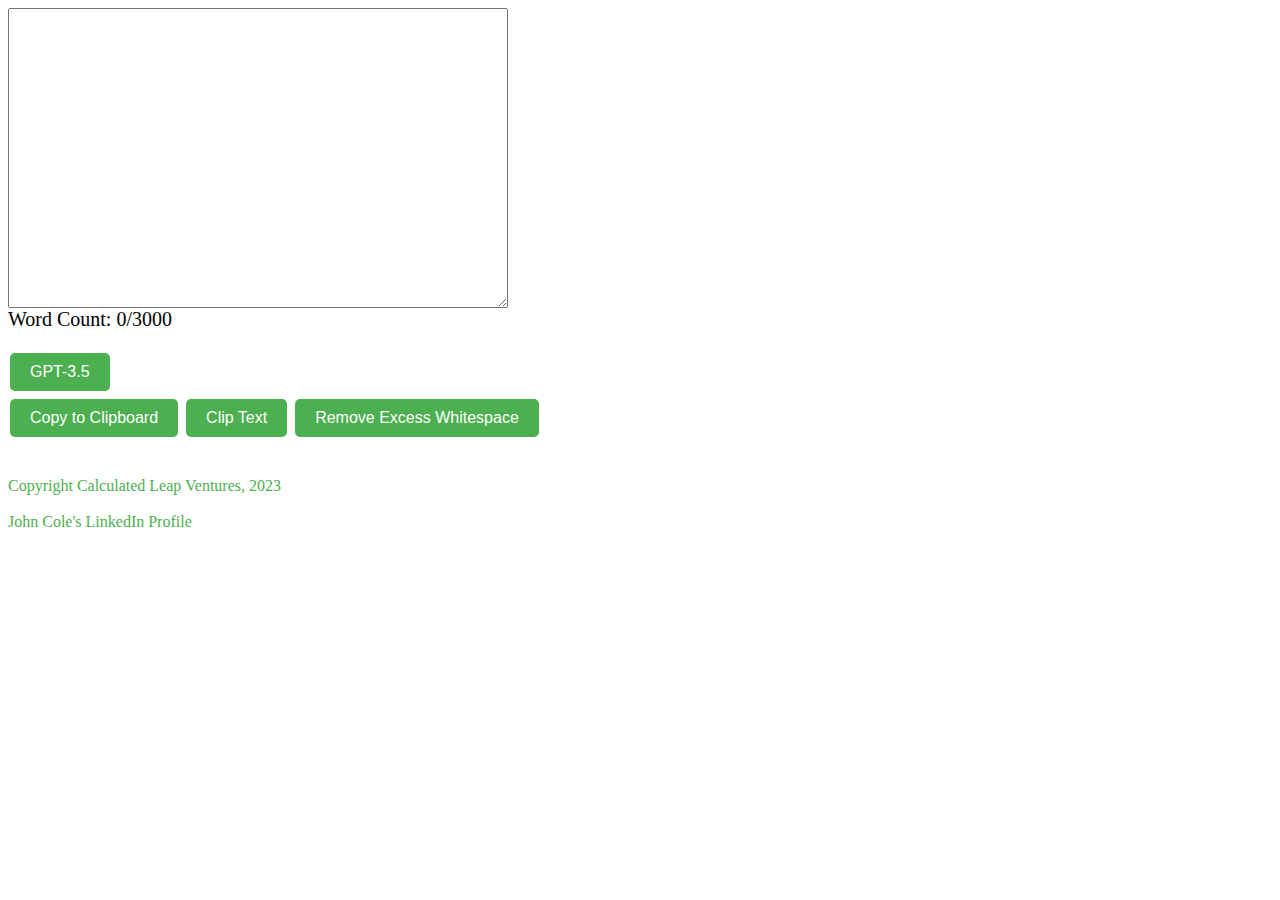
<file: app/popup.html>
<html>
  <head>
    <link rel="stylesheet" type="text/css" href="style.css">
  </head>
  <body>
    <textarea id="text-input"></textarea>
    <br>
    <div id="token-ratio">Word Count: 0/3000</div>
    <br>
    <button id="toggle-model">GPT-3.5</button>
    <br>
    <button id="copy-button"></button>
    <button id="clip-button"></button>
    <button id="remove-whitespace-button"></button>
    <script src="script.js"></script>
    
    <!-- Links to Calculated Leap Ventures and John Cole's LinkedIn Profile -->
    <div>
      <br>
      <br>
      <a href="https://calculatedleap.vc/">Copyright Calculated Leap Ventures, 2023</a>
      <br>
      <br>
      <a href="https://www.linkedin.com/in/johncoleeng/">John Cole's LinkedIn Profile</a>
    </div>
    </div>
  </body>
</html>
</file>
<file: app/style.css>
#text-input {
  width: 500px;
  height: 300px;
}

#token-count,
#token-ratio {
  font-size: 20px;
}

button {
  background-color: #4CAF50;
  border: none;
  border-radius: 5px;
  color: white;
  padding: 10px 20px;
  text-align: center;
  text-decoration: none;
  display: inline-block;
  font-size: 16px;
  margin: 4px 2px;
  cursor: pointer;
  -webkit-transition-duration: 0.4s;
  transition-duration: 0.4s;
}

button:hover {
  background-color: #3e8e41;
  box-shadow: 0 12px 16px 0 rgba(0, 0, 0, 0.24), 0 17px 50px 0 rgba(0, 0, 0, 0.19);
}

a {
  color: #4CAF50;
  text-decoration: none;
}

a:hover {
  color: #3e8e41;
}
</file>
